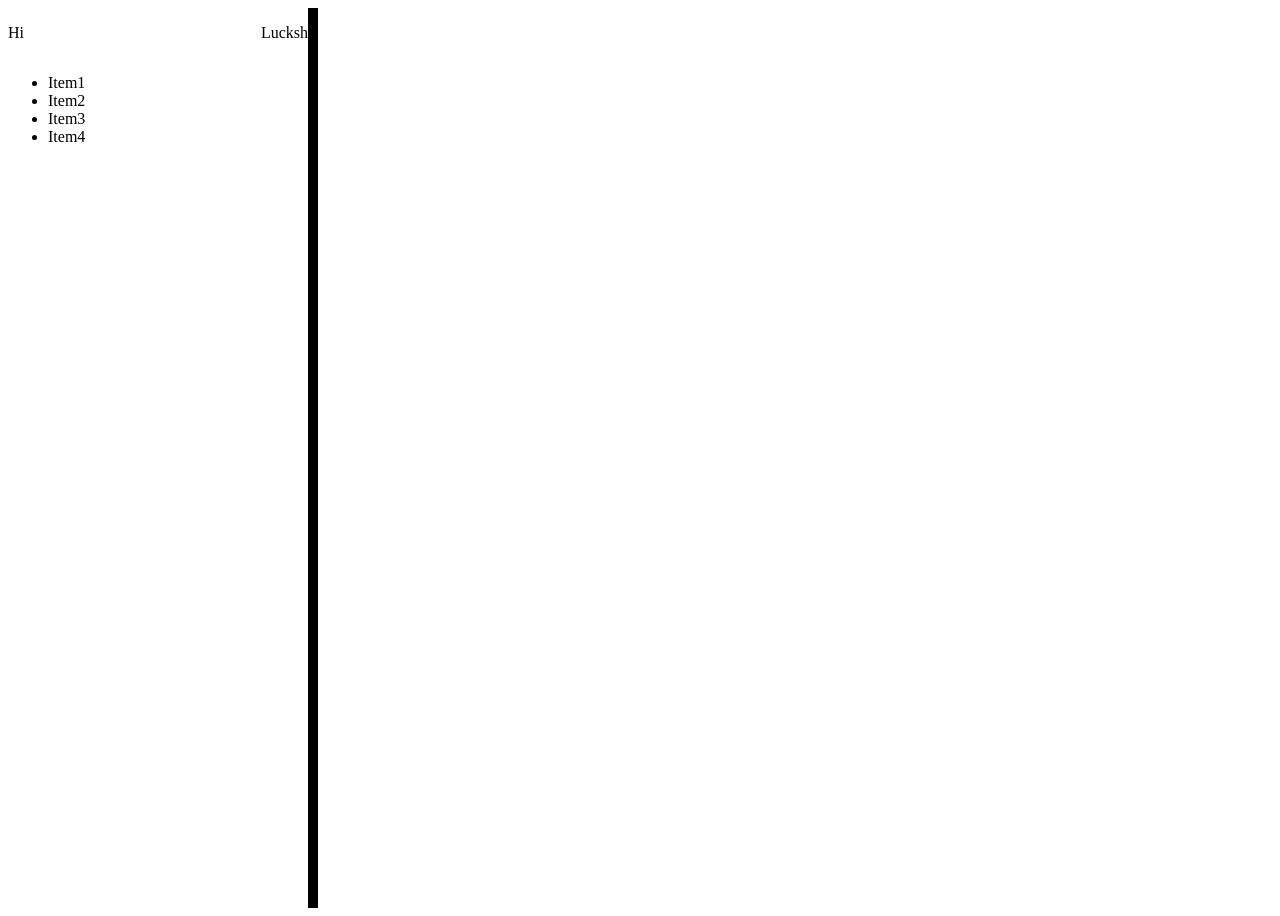
<file: q2/index.html>
<!DOCTYPE html>
<html lang="en">
<head>
    <meta charset="UTF-8">
    <meta name="viewport" content="width=device-width, initial-scale=1.0">
    <title>Document</title>
    <link rel="stylesheet" href="styles.css">
</head>
<body>
    <div class="side">
        <div class="head">
            <p>Hi</p>
            <p>Lucksh</p>
            </div>
            <ul>
                <li>Item1</li>
                <li>Item2</li>
                <li>Item3</li>
                <li>Item4</li>
            </ul>
        </div>

    
</body>
</html>
</file>
<file: q2/styles.css>
body {
    height: 100vh;
}
.side {
    border-right: 10px solid black;
    height: 100%;
    width: 300px;
}
.head {
    width: 100%;
    display: flex;
    justify-content: space-between;
}
</file>
